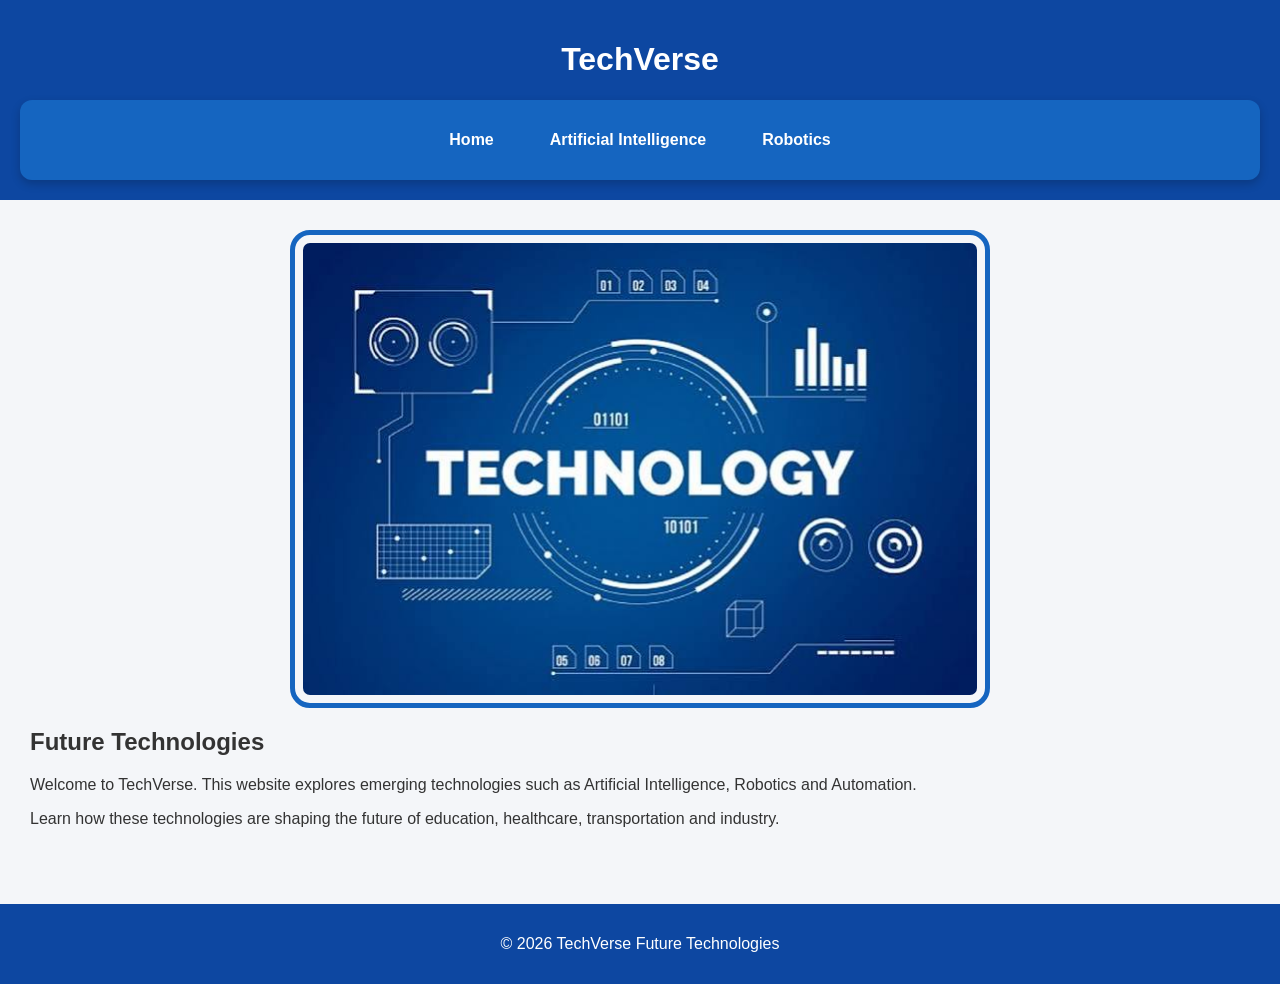
<file: index.html>
<!DOCTYPE html>
<html lang="en">
<head>
    <meta charset="UTF-8">
    <meta name="viewport" content="width=device-width, initial-scale=1.0">
    <title>TechVerse - Home</title>
    <link rel="stylesheet" href="style.css">
</head>

<body>

<a href="#main-content" class="skip-link">Skip to Main Content</a>

<header>
    <h1>TechVerse</h1>

    <nav>
        <ul class="nav-menu">
            <li><a href="index.html">Home</a></li>
            <li><a href="ai.html">Artificial Intelligence</a></li>
            <li><a href="robotics.html">Robotics</a></li>
        </ul>
    </nav>
</header>

<main id="main-content">

    <section class="hero">
        <img src="images/technology.jpg"
             alt="Modern technology and innovation concept">

        <h2>Future Technologies</h2>

        <p>
            Welcome to TechVerse. This website explores emerging technologies
            such as Artificial Intelligence, Robotics and Automation.
        </p>

        <p>
            Learn how these technologies are shaping the future of education,
            healthcare, transportation and industry.
        </p>
    </section>

</main>

<footer>
    <p>© 2026 TechVerse Future Technologies</p>
</footer>

</body>
</html>
</file>
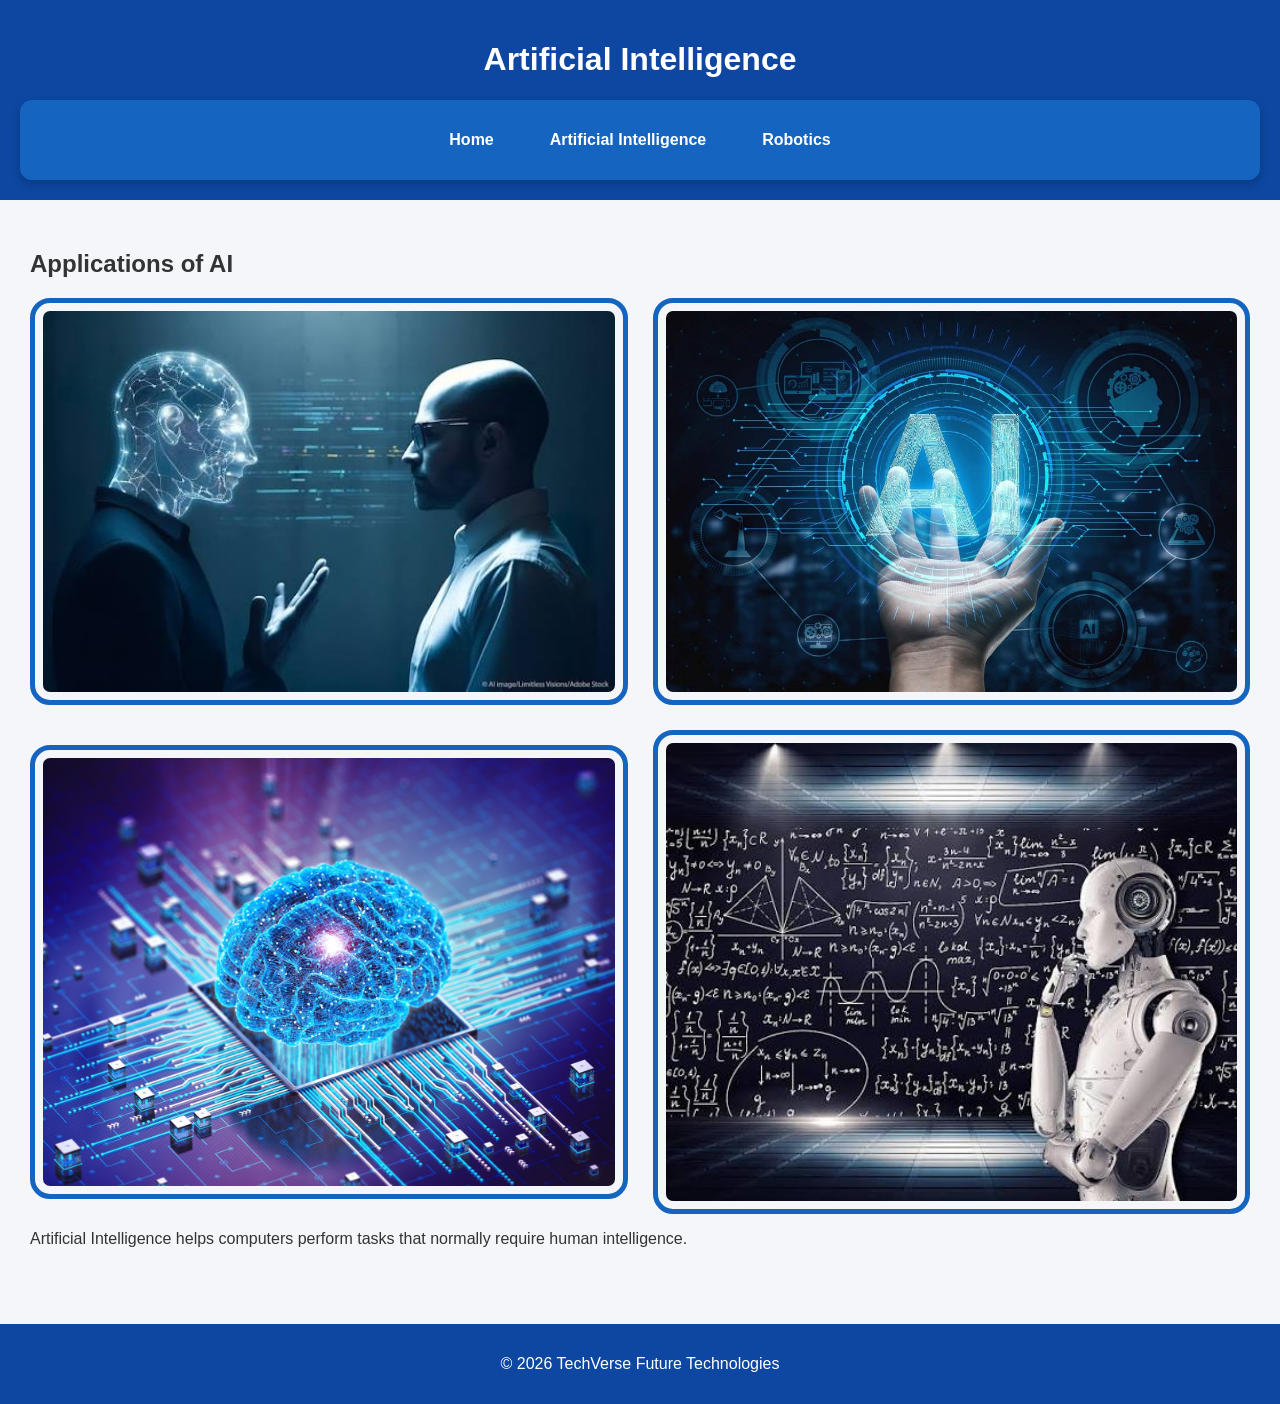
<file: ai.html>
<!DOCTYPE html>
<html lang="en">
<head>
    <meta charset="UTF-8">
    <meta name="viewport" content="width=device-width, initial-scale=1.0">
    <title>Artificial Intelligence</title>
    <link rel="stylesheet" href="style.css">
</head>

<body>

<a href="#main-content" class="skip-link">Skip to Main Content</a>

<header>

    <h1>Artificial Intelligence</h1>

    <nav>
        <ul class="nav-menu">
            <li><a href="index.html">Home</a></li>
            <li><a href="ai.html">Artificial Intelligence</a></li>
            <li><a href="robotics.html">Robotics</a></li>
        </ul>
    </nav>

</header>

<main id="main-content">

    <h2>Applications of AI</h2>

    <div class="grid-container">

        <img src="images/ai1.jpg"
             alt="Artificial intelligence brain visualization">

        <img src="images/ai2.jpg"
             alt="Machine learning data analysis">

        <img src="images/ai3.jpg"
             alt="Neural network technology">

        <img src="images/ai4.jpg"
             alt="AI powered automation system">

    </div>

    <p>
        Artificial Intelligence helps computers perform tasks that normally
        require human intelligence.
    </p>

</main>

<footer>
    <p>© 2026 TechVerse Future Technologies</p>
</footer>

</body>
</html>
</file>
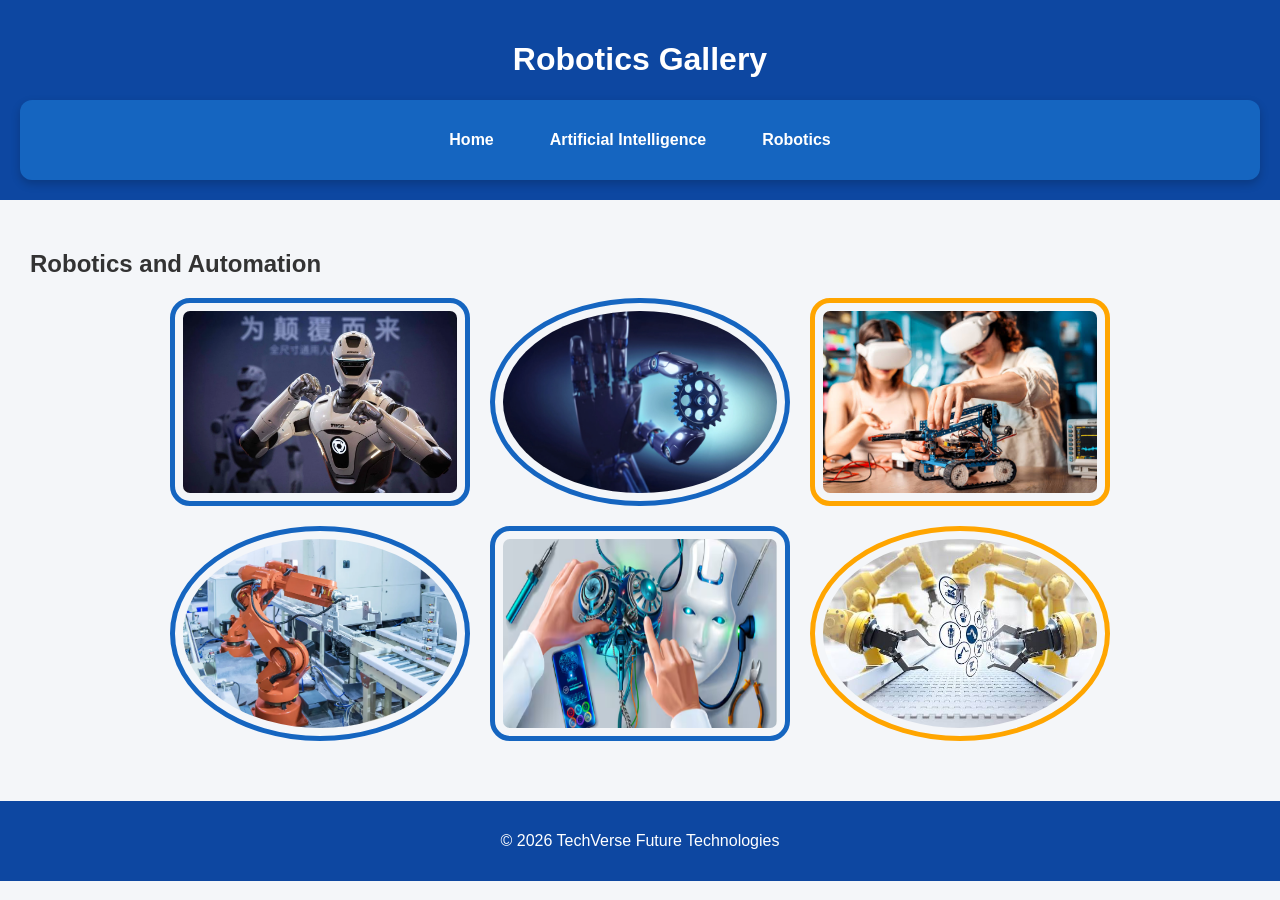
<file: robotics.html>
<!DOCTYPE html>
<html lang="en">
<head>
    <meta charset="UTF-8">
    <meta name="viewport" content="width=device-width, initial-scale=1.0">
    <title>Robotics</title>
    <link rel="stylesheet" href="style.css">
</head>

<body>

<a href="#main-content" class="skip-link">Skip to Main Content</a>

<header>

    <h1>Robotics Gallery</h1>

    <nav>
        <ul class="nav-menu">
            <li><a href="index.html">Home</a></li>
            <li><a href="ai.html">Artificial Intelligence</a></li>
            <li><a href="robotics.html">Robotics</a></li>
        </ul>
    </nav>

</header>

<main id="main-content">

    <h2>Robotics and Automation</h2>

    <div class="robot-gallery">

        <img src="images/r1.jpg" alt="Humanoid robot">
        <img src="images/r2.jpg" alt="Industrial robotic arm">
        <img src="images/r3.jpg" alt="Automation robot system">
        <img src="images/r4.jpg" alt="Advanced humanoid robot">
        <img src="images/r5.jpg" alt="AI robot assistant">
        <img src="images/r6.jpg" alt="Future robotics technology">

    </div>

</main>

<footer>
    <p>© 2026 TechVerse Future Technologies</p>
</footer>

</body>
</html>
</file>
<file: style.css>
/* GENERAL */

body {
    font-family: Arial, sans-serif;
    margin: 0;
    background: #f4f6f9;
    color: #333;
}

/* SKIP LINK */

.skip-link {
    position: absolute;
    left: -9999px;
}

.skip-link:focus {
    left: 10px;
    top: 10px;
    background: white;
    color: black;
    padding: 10px;
    border: 2px solid black;
    z-index: 1000;
}

/* HEADER */

header {
    background: #0d47a1;
    padding: 20px;
}

h1 {
    color: white;
    text-align: center;
}

/* NAVIGATION */

nav {
    background: #1565c0;
    padding: 15px;
    border-radius: 12px;
    box-shadow: 0 4px 10px rgba(0,0,0,.2);
}

.nav-menu {
    display: flex;
    justify-content: center;
    gap: 20px;
    list-style: none;
    padding: 0;
}

.nav-menu a {
    text-decoration: none;
    color: white;
    padding: 12px 18px;
    border-radius: 10px;
    font-weight: bold;
    transition: all 0.3s ease;
}

.nav-menu a:hover {
    background: white;
    color: #1565c0;
    transform: translateY(-3px);
}

/* MAIN */

main {
    padding: 30px;
}

/* IMAGES */

img {
    width: 100%;
    border: 5px solid #1565c0;
    padding: 8px;
    border-radius: 20px;
    box-sizing: border-box;
    transition: all 0.4s ease;
}

img:hover {
    transform: scale(1.08) rotate(2deg);
    box-shadow: 0 10px 25px rgba(0,0,0,.3);
}

/* GRID */

.grid-container {
    display: grid;
    grid-template-columns: repeat(2, 1fr);
    gap: 25px;
    justify-content: center;
    align-items: center;
}

/* FLEX */

.robot-gallery {
    display: flex;
    flex-wrap: wrap;
    justify-content: center;
    gap: 20px;
}

.robot-gallery img {
    width: 300px;
}

/* NTH CHILD */

.robot-gallery img:nth-child(even) {
    border-radius: 50%;
}

.robot-gallery img:nth-child(3n) {
    border-color: orange;
}

/* HOME PAGE IMAGE */

.hero img {
    max-width: 700px;
    display: block;
    margin: auto;
}

/* FOOTER */

footer {
    background: #0d47a1;
    color: white;
    text-align: center;
    padding: 15px;
    margin-top: 30px;
}
</file>
